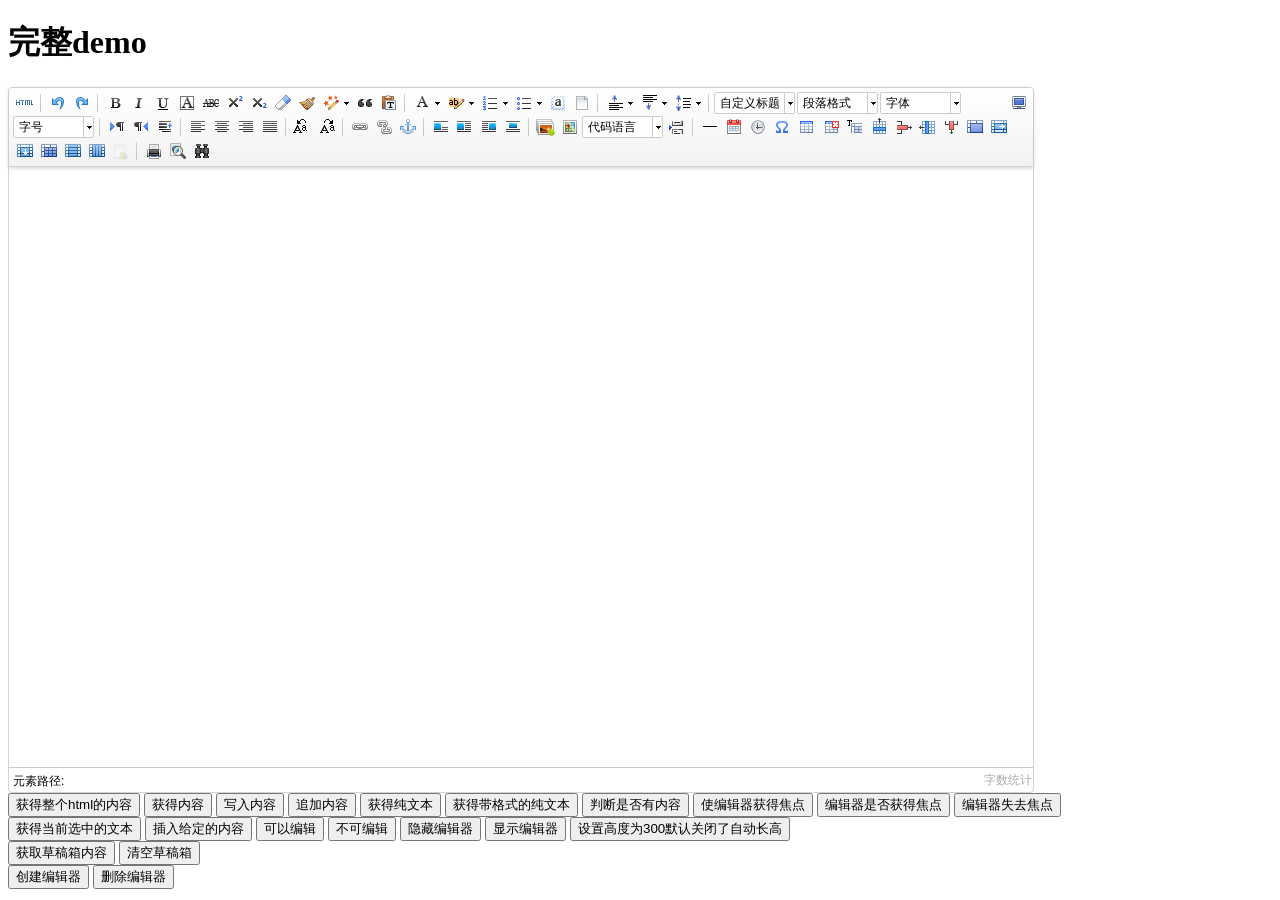
<file: manageui/ueditor/index.html>
<!DOCTYPE HTML PUBLIC "-//W3C//DTD HTML 4.01 Transitional//EN"
        "http://www.w3.org/TR/html4/loose.dtd">
<html>
<head>
    <title>完整demo</title>
    <meta http-equiv="Content-Type" content="text/html;charset=utf-8"/>
    <script type="text/javascript" charset="utf-8" src="ueditor.config.js"></script>
    <script type="text/javascript" charset="utf-8" src="ueditor.all.min.js"> </script>
    <!--建议手动加在语言，避免在ie下有时因为加载语言失败导致编辑器加载失败-->
    <!--这里加载的语言文件会覆盖你在配置项目里添加的语言类型，比如你在配置项目里配置的是英文，这里加载的中文，那最后就是中文-->
    <script type="text/javascript" charset="utf-8" src="lang/zh-cn/zh-cn.js"></script>

    <style type="text/css">
        div{
            width:100%;
        }
    </style>
</head>
<body>
<div>
    <h1>完整demo</h1>
    <script id="editor" type="text/plain" style="width:1024px;height:500px;"></script>
</div>
<div id="btns">
    <div>
        <button onclick="getAllHtml()">获得整个html的内容</button>
        <button onclick="getContent()">获得内容</button>
        <button onclick="setContent()">写入内容</button>
        <button onclick="setContent(true)">追加内容</button>
        <button onclick="getContentTxt()">获得纯文本</button>
        <button onclick="getPlainTxt()">获得带格式的纯文本</button>
        <button onclick="hasContent()">判断是否有内容</button>
        <button onclick="setFocus()">使编辑器获得焦点</button>
        <button onmousedown="isFocus(event)">编辑器是否获得焦点</button>
        <button onmousedown="setblur(event)" >编辑器失去焦点</button>

    </div>
    <div>
        <button onclick="getText()">获得当前选中的文本</button>
        <button onclick="insertHtml()">插入给定的内容</button>
        <button id="enable" onclick="setEnabled()">可以编辑</button>
        <button onclick="setDisabled()">不可编辑</button>
        <button onclick=" UE.getEditor('editor').setHide()">隐藏编辑器</button>
        <button onclick=" UE.getEditor('editor').setShow()">显示编辑器</button>
        <button onclick=" UE.getEditor('editor').setHeight(300)">设置高度为300默认关闭了自动长高</button>
    </div>

    <div>
        <button onclick="getLocalData()" >获取草稿箱内容</button>
        <button onclick="clearLocalData()" >清空草稿箱</button>
    </div>

</div>
<div>
    <button onclick="createEditor()">
    创建编辑器</button>
    <button onclick="deleteEditor()">
    删除编辑器</button>
</div>

<script type="text/javascript">

    //实例化编辑器
    //建议使用工厂方法getEditor创建和引用编辑器实例，如果在某个闭包下引用该编辑器，直接调用UE.getEditor('editor')就能拿到相关的实例
    var ue = UE.getEditor('editor');


    function isFocus(e){
        alert(UE.getEditor('editor').isFocus());
        UE.dom.domUtils.preventDefault(e)
    }
    function setblur(e){
        UE.getEditor('editor').blur();
        UE.dom.domUtils.preventDefault(e)
    }
    function insertHtml() {
        var value = prompt('插入html代码', '');
        UE.getEditor('editor').execCommand('insertHtml', value)
    }
    function createEditor() {
        enableBtn();
        UE.getEditor('editor');
    }
    function getAllHtml() {
        alert(UE.getEditor('editor').getAllHtml())
    }
    function getContent() {
        var arr = [];
        arr.push("使用editor.getContent()方法可以获得编辑器的内容");
        arr.push("内容为：");
        arr.push(UE.getEditor('editor').getContent());
        alert(arr.join("\n"));
    }
    function getPlainTxt() {
        var arr = [];
        arr.push("使用editor.getPlainTxt()方法可以获得编辑器的带格式的纯文本内容");
        arr.push("内容为：");
        arr.push(UE.getEditor('editor').getPlainTxt());
        alert(arr.join('\n'))
    }
    function setContent(isAppendTo) {
        var arr = [];
        arr.push("使用editor.setContent('欢迎使用ueditor')方法可以设置编辑器的内容");
        UE.getEditor('editor').setContent('欢迎使用ueditor', isAppendTo);
        alert(arr.join("\n"));
    }
    function setDisabled() {
        UE.getEditor('editor').setDisabled('fullscreen');
        disableBtn("enable");
    }

    function setEnabled() {
        UE.getEditor('editor').setEnabled();
        enableBtn();
    }

    function getText() {
        //当你点击按钮时编辑区域已经失去了焦点，如果直接用getText将不会得到内容，所以要在选回来，然后取得内容
        var range = UE.getEditor('editor').selection.getRange();
        range.select();
        var txt = UE.getEditor('editor').selection.getText();
        alert(txt)
    }

    function getContentTxt() {
        var arr = [];
        arr.push("使用editor.getContentTxt()方法可以获得编辑器的纯文本内容");
        arr.push("编辑器的纯文本内容为：");
        arr.push(UE.getEditor('editor').getContentTxt());
        alert(arr.join("\n"));
    }
    function hasContent() {
        var arr = [];
        arr.push("使用editor.hasContents()方法判断编辑器里是否有内容");
        arr.push("判断结果为：");
        arr.push(UE.getEditor('editor').hasContents());
        alert(arr.join("\n"));
    }
    function setFocus() {
        UE.getEditor('editor').focus();
    }
    function deleteEditor() {
        disableBtn();
        UE.getEditor('editor').destroy();
    }
    function disableBtn(str) {
        var div = document.getElementById('btns');
        var btns = UE.dom.domUtils.getElementsByTagName(div, "button");
        for (var i = 0, btn; btn = btns[i++];) {
            if (btn.id == str) {
                UE.dom.domUtils.removeAttributes(btn, ["disabled"]);
            } else {
                btn.setAttribute("disabled", "true");
            }
        }
    }
    function enableBtn() {
        var div = document.getElementById('btns');
        var btns = UE.dom.domUtils.getElementsByTagName(div, "button");
        for (var i = 0, btn; btn = btns[i++];) {
            UE.dom.domUtils.removeAttributes(btn, ["disabled"]);
        }
    }

    function getLocalData () {
        alert(UE.getEditor('editor').execCommand( "getlocaldata" ));
    }

    function clearLocalData () {
        UE.getEditor('editor').execCommand( "clearlocaldata" );
        alert("已清空草稿箱")
    }
</script>
</body>
</html>
</file>
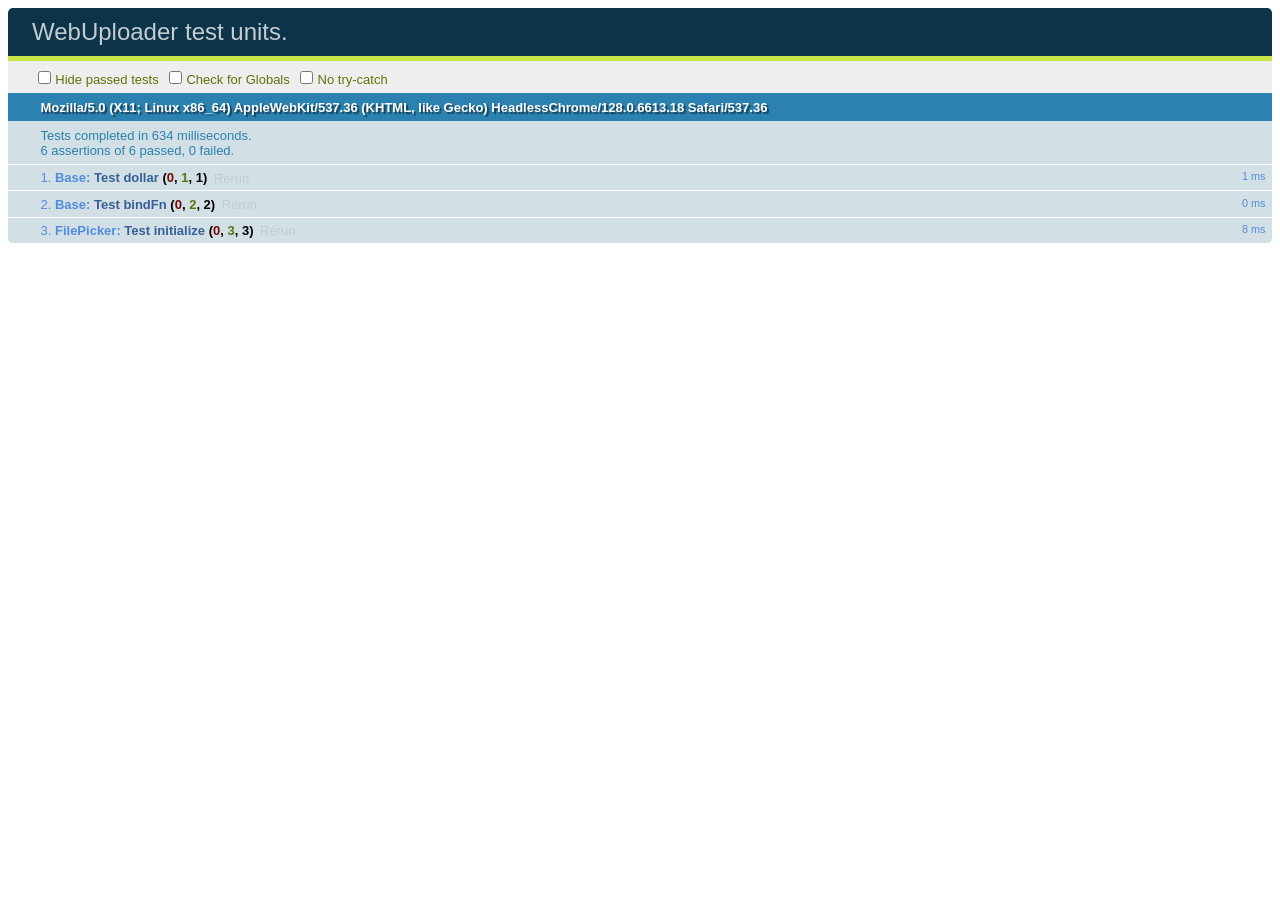
<file: manageui/webuploader-master/test/index.html>
<!DOCTYPE html>
<html>
<head>
  <meta charset="utf-8">
  <title>WebUploader test units.</title>
  <link rel="stylesheet" href="./Qunit/qunit-1.14.0.css">
  <link rel="stylesheet" type="text/css" href="../css/webuploader.css" />
</head>
<body>
  <div id="qunit"></div>
  <div id="qunit-fixture"></div>
  <script src="./jquery-1.10.1.min.js"></script>
  <script src="./Qunit/qunit-1.14.0.js"></script>
  <script src="./Qunit/qunit-1.14.0.js"></script>
  <script src="./require.js"></script>
<script type="text/javascript">
//<![CDATA[
(function($) {
    var units;


    units = [
        'base',
        'filepicker'
    ];


    requirejs.config({
        baseUrl: './units',

        paths: {
            webuploader: '../../src'
        }
    });


    QUnit.config.autostart = false;
    requirejs(units, function() {
        QUnit.start();
    });

})(jQuery);
//]]>
</script>
</body>
</html>
</file>
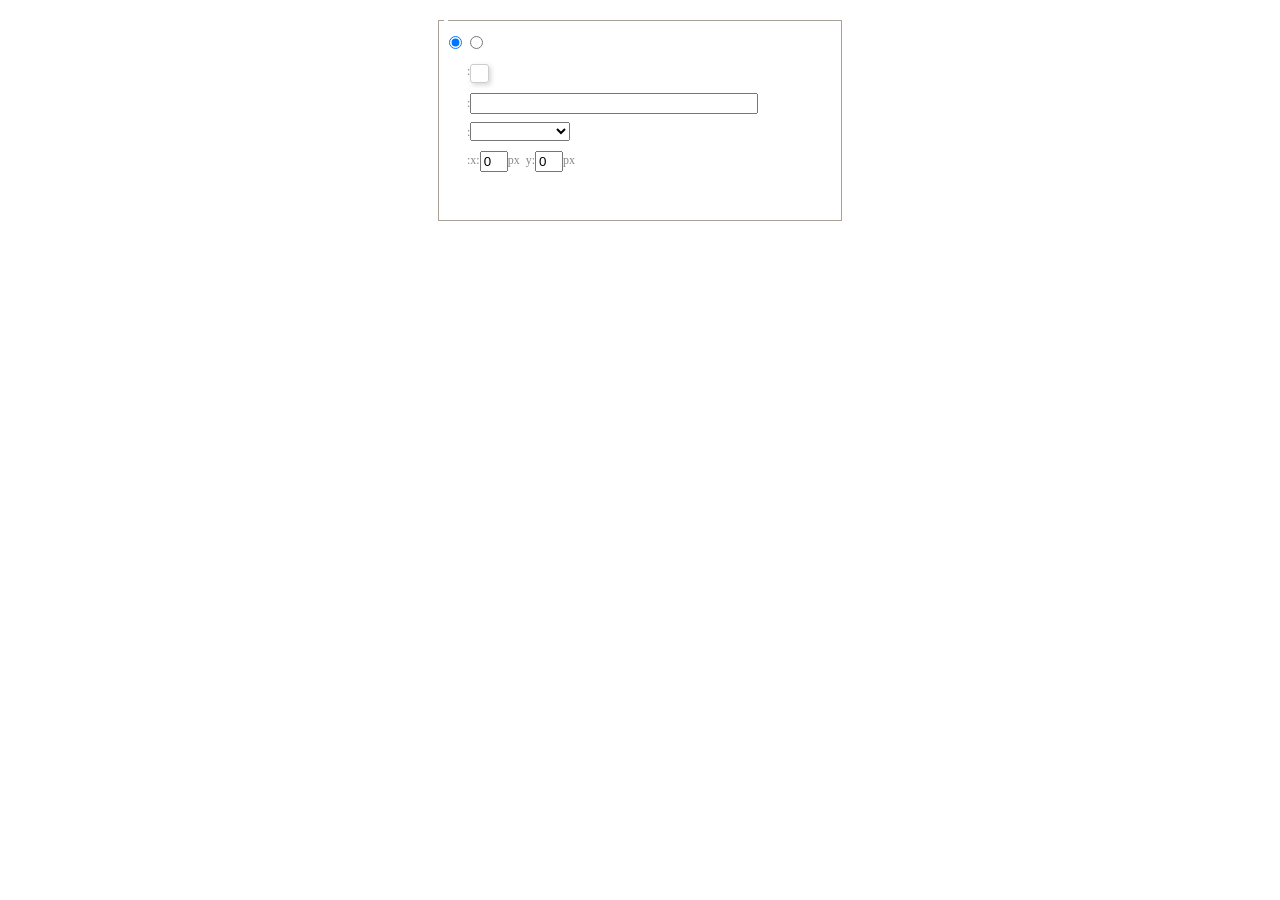
<file: manageui/ueditor/dialogs/background/background.html>
<!DOCTYPE HTML>
<html>
<head>
    <meta http-equiv="Content-Type" content="text/html;charset=utf-8"/>
    <script type="text/javascript" src="../internal.js"></script>
    <link rel="stylesheet" type="text/css" href="background.css">
</head>
<body>
    <div id="bg_container" class="wrapper">
        <div id="tabHeads" class="tabhead">
            <span class="focus" data-content-id="normal"><var id="lang_background_normal"></var></span>
            <span class="" data-content-id="imgManager"><var id="lang_background_local"></var></span>
        </div>
        <div id="tabBodys" class="tabbody">
            <div id="normal" class="panel focus">
                <fieldset class="bgarea">
                    <legend><var id="lang_background_set"></var></legend>
                    <div class="content">
                        <div>
                            <label><input id="nocolorRadio" class="iptradio" type="radio" name="t" value="none" checked="checked"><var id="lang_background_none"></var></label>
                            <label><input id="coloredRadio" class="iptradio" type="radio" name="t" value="color"><var id="lang_background_colored"></var></label>
                        </div>
                        <div class="wrapcolor pl">
                            <div class="color">
                                <var id="lang_background_color"></var>:
                            </div>
                            <div id="colorPicker"></div>
                            <div class="clear"></div>
                        </div>
                        <div class="wrapcolor pl">
                            <label><var id="lang_background_netimg"></var>:</label><input class="txt" type="text" id="url">
                        </div>
                        <div id="alignment" class="alignment">
                            <var id="lang_background_align"></var>:<select id="repeatType">
                                <option value="center"></option>
                                <option value="repeat-x"></option>
                                <option value="repeat-y"></option>
                                <option value="repeat"></option>
                                <option value="self"></option>
                            </select>
                        </div>
                        <div id="custom" >
                            <var id="lang_background_position"></var>:x:<input type="text" size="1" id="x" maxlength="4" value="0">px&nbsp;&nbsp;y:<input type="text" size="1" id="y" maxlength="4" value="0">px
                        </div>
                    </div>
                </fieldset>

            </div>
            <div id="imgManager" class="panel">
                <div id="imageList" style=""></div>
            </div>
        </div>
    </div>
    <script type="text/javascript" src="background.js"></script>
</body>
</html>
</file>
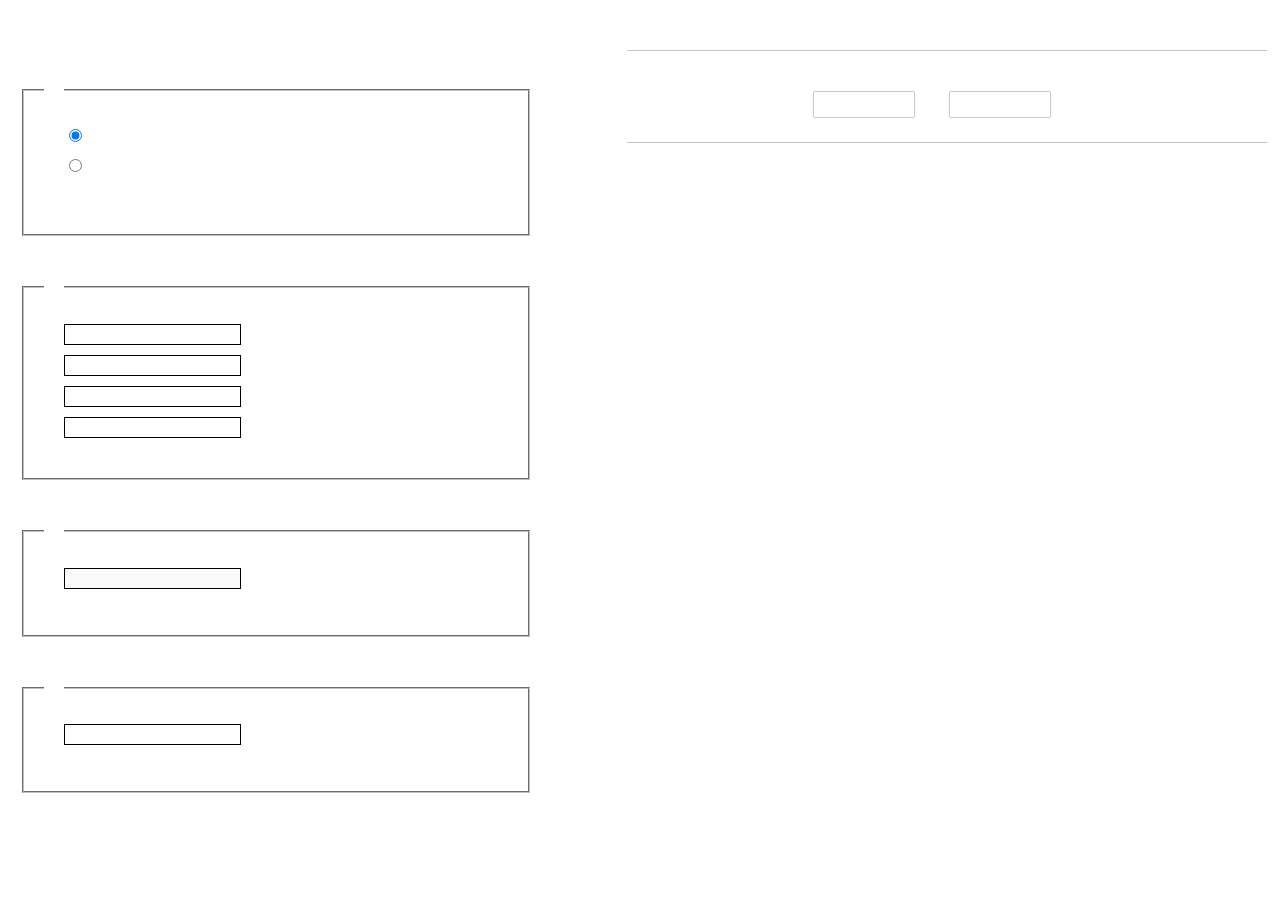
<file: manageui/ueditor/dialogs/charts/charts.html>
<!DOCTYPE html>
<html>
    <head>
        <title>chart</title>
        <meta chartset="utf-8">
        <link rel="stylesheet" type="text/css" href="charts.css">
        <script type="text/javascript" src="../internal.js"></script>
    </head>
    <body>
        <div class="main">
            <div class="table-view">
                <h3><var id="lang_data_source"></var></h3>
                <div id="tableContainer" class="table-container"></div>
                <h3><var id="lang_chart_format"></var></h3>
                <form name="data-form">
                    <div class="charts-format">
                        <fieldset>
                            <legend><var id="lang_data_align"></var></legend>
                            <div class="format-item-container">
                                <label>
                                    <input type="radio" class="format-ctrl not-pie-item" name="charts-format" value="1" checked="checked">
                                    <var id="lang_chart_align_same"></var>
                                </label>
                                <label>
                                    <input type="radio" class="format-ctrl not-pie-item" name="charts-format" value="-1">
                                    <var id="lang_chart_align_reverse"></var>
                                </label>
                                <br>
                            </div>
                        </fieldset>
                        <fieldset>
                            <legend><var id="lang_chart_title"></var></legend>
                            <div class="format-item-container">
                                <label>
                                    <var id="lang_chart_main_title"></var><input type="text" name="title" class="data-item">
                                </label>
                                <label>
                                    <var id="lang_chart_sub_title"></var><input type="text" name="sub-title" class="data-item not-pie-item">
                                </label>
                                <label>
                                    <var id="lang_chart_x_title"></var><input type="text" name="x-title" class="data-item not-pie-item">
                                </label>
                                <label>
                                    <var id="lang_chart_y_title"></var><input type="text" name="y-title" class="data-item not-pie-item">
                                </label>
                            </div>
                        </fieldset>
                        <fieldset>
                            <legend><var id="lang_chart_tip"></var></legend>
                            <div class="format-item-container">
                                <label>
                                    <var id="lang_cahrt_tip_prefix"></var>
                                    <input type="text" id="tipInput" name="tip" class="data-item" disabled="disabled">
                                </label>
                                <p><var id="lang_cahrt_tip_description"></var></p>
                            </div>
                        </fieldset>
                        <fieldset>
                            <legend><var id="lang_chart_data_unit"></var></legend>
                            <div class="format-item-container">
                                <label><var id="lang_chart_data_unit_title"></var><input type="text" name="unit" class="data-item"></label>
                                <p><var id="lang_chart_data_unit_description"></var></p>
                            </div>
                        </fieldset>
                    </div>
                </form>
            </div>
            <div class="charts-view">
                <div id="chartsContainer" class="charts-container"></div>
                <div id="chartsType" class="charts-type">
                    <h3><var id="lang_chart_type"></var></h3>
                    <div class="scroll-view">
                        <div class="scroll-container">
                            <div id="scrollBed" class="scroll-bed"></div>
                        </div>
                        <div id="buttonContainer" class="button-container">
                            <a href="#" data-title="prev"><var id="lang_prev_btn"></var></a>
                            <a href="#" data-title="next"><var id="lang_next_btn"></var></a>
                        </div>
                    </div>
                </div>
            </div>
        </div>
        <script src="../../third-party/jquery-1.10.2.min.js"></script>
        <script src="../../third-party/highcharts/highcharts.js"></script>
        <script src="chart.config.js"></script>
        <script src="charts.js"></script>
    </body>
</html>
</file>
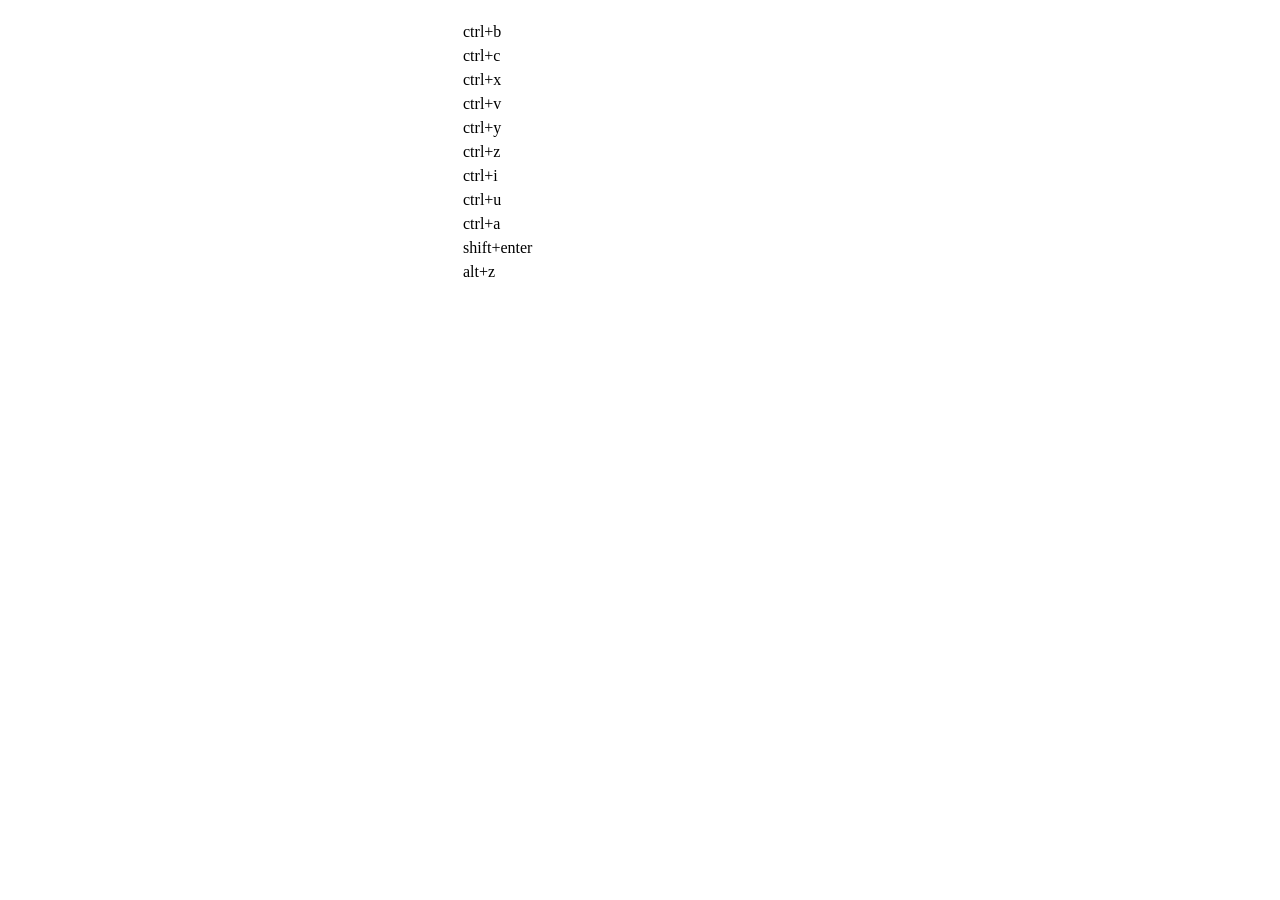
<file: manageui/ueditor/dialogs/help/help.html>
<!DOCTYPE HTML PUBLIC "-//W3C//DTD HTML 4.01 Transitional//EN"
        "http://www.w3.org/TR/html4/loose.dtd">
<html>
<head>
    <title>帮助</title>
    <meta content="text/html; charset=utf-8" http-equiv="Content-Type"/>
    <script type="text/javascript" src="../internal.js"></script>
    <link rel="stylesheet" type="text/css" href="help.css">
</head>
<body>
<div class="wrapper" id="helptab">
    <div id="tabHeads" class="tabhead">
        <span class="focus" tabsrc="about"><var id="lang_input_about"></var></span>
        <span tabsrc="shortcuts"><var id="lang_input_shortcuts"></var></span>
    </div>
    <div id="tabBodys" class="tabbody">
        <div id="about" class="panel">
            <h1>UEditor</h1>
            <p id="version"></p>
            <p><var id="lang_input_introduction"></var></p>
        </div>
        <div id="shortcuts" class="panel">
            <table>
                <thead>
                <tr>
                    <td><var id="lang_Txt_shortcuts"></var></td>
                    <td><var id="lang_Txt_func"></var></td>
                </tr>
                </thead>
                <tbody>
                <tr>
                    <td>ctrl+b</td>
                    <td><var id="lang_Txt_bold"></var></td>
                </tr>
                <tr>
                    <td>ctrl+c</td>
                    <td><var id="lang_Txt_copy"></var></td>
                </tr>
                <tr>
                    <td>ctrl+x</td>
                    <td><var id="lang_Txt_cut"></var></td>
                </tr>
                <tr>
                    <td>ctrl+v</td>
                    <td><var id="lang_Txt_Paste"></var></td>
                </tr>
                <tr>
                    <td>ctrl+y</td>
                    <td><var id="lang_Txt_undo"></var></td>
                </tr>
                <tr>
                    <td>ctrl+z</td>
                    <td><var id="lang_Txt_redo"></var></td>
                </tr>
                <tr>
                    <td>ctrl+i</td>
                    <td><var id="lang_Txt_italic"></var></td>
                </tr>
                <tr>
                    <td>ctrl+u</td>
                    <td><var id="lang_Txt_underline"></var></td>
                </tr>
                <tr>
                    <td>ctrl+a</td>
                    <td><var id="lang_Txt_selectAll"></var></td>
                </tr>
                <tr>
                    <td>shift+enter</td>
                    <td><var id="lang_Txt_visualEnter"></var></td>
                </tr>
                <tr>
                    <td>alt+z</td>
                    <td><var id="lang_Txt_fullscreen"></var></td>
                </tr>
                </tbody>
            </table>
        </div>
    </div>
</div>
<script type="text/javascript" src="help.js"></script>
</body>
</html>
</file>
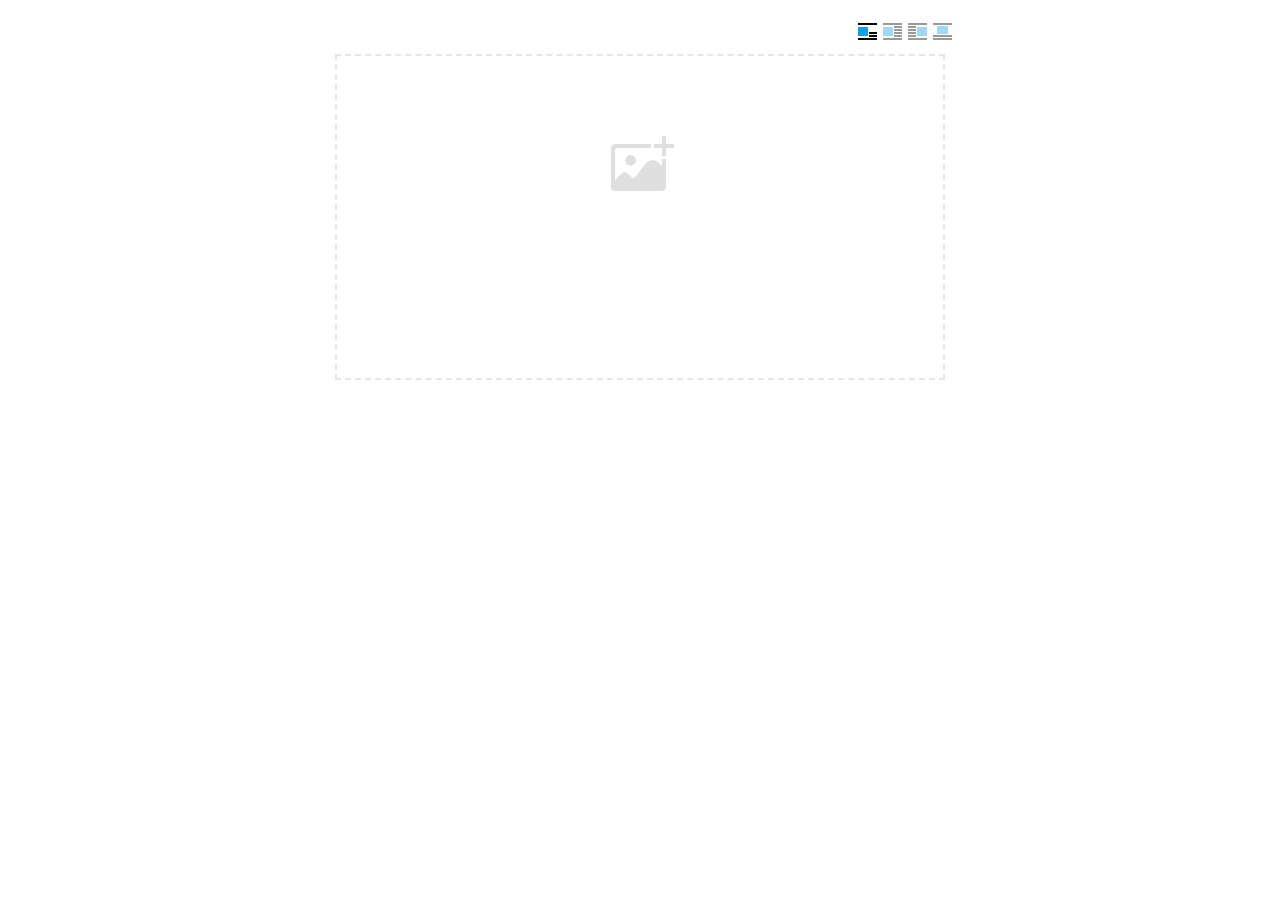
<file: manageui/ueditor/dialogs/image/image.html>
<!doctype html>
<html>
<head>
    <meta charset="UTF-8">
    <title>ueditor图片对话框</title>
    <script type="text/javascript" src="../internal.js"></script>

    <!-- jquery -->
    <script type="text/javascript" src="../../third-party/jquery-1.10.2.min.js"></script>

    <!-- webuploader -->
    <script src="../../third-party/webuploader/webuploader.min.js"></script>
    <link rel="stylesheet" type="text/css" href="../../third-party/webuploader/webuploader.css">

    <!-- image dialog -->
    <link rel="stylesheet" href="image.css" type="text/css" />
</head>
<body>

    <div class="wrapper">
        <div id="tabhead" class="tabhead">
            <span class="tab focus" data-content-id="upload"><var id="lang_tab_upload"></var></span>
            <span class="tab" data-content-id="remote"><var id="lang_tab_remote"></var></span>
            <!--<span class="tab" data-content-id="online"><var id="lang_tab_online"></var></span>-->
            <!--<span class="tab" data-content-id="search"><var id="lang_tab_search"></var></span>-->
        </div>
        <div class="alignBar">
            <label class="algnLabel"><var id="lang_input_align"></var></label>
                    <span id="alignIcon">
                        <span id="noneAlign" class="none-align focus" data-align="none"></span>
                        <span id="leftAlign" class="left-align" data-align="left"></span>
                        <span id="rightAlign" class="right-align" data-align="right"></span>
                        <span id="centerAlign" class="center-align" data-align="center"></span>
                    </span>
            <input id="align" name="align" type="hidden" value="none"/>
        </div>
        <div id="tabbody" class="tabbody">

            <!-- 远程图片 -->
            <div id="remote" class="panel">
                <div class="top">
                    <div class="row">
                        <label for="url"><var id="lang_input_url"></var></label>
                        <span><input class="text" id="url" type="text"/></span>
                    </div>
                </div>
                <div class="left">
                    <div class="row">
                        <label><var id="lang_input_size"></var></label>
                        <span><var id="lang_input_width">&nbsp;&nbsp;</var><input class="text" type="text" id="width"/>px </span>
                        <span><var id="lang_input_height">&nbsp;&nbsp;</var><input class="text" type="text" id="height"/>px </span>
                        <span><input id="lock" type="checkbox" disabled="disabled"><span id="lockicon"></span></span>
                    </div>
                    <div class="row">
                        <label><var id="lang_input_border"></var></label>
                        <span><input class="text" type="text" id="border"/>px </span>
                    </div>
                    <div class="row">
                        <label><var id="lang_input_vhspace"></var></label>
                        <span><input class="text" type="text" id="vhSpace"/>px </span>
                    </div>
                    <div class="row">
                        <label><var id="lang_input_title"></var></label>
                        <span><input class="text" type="text" id="title"/></span>
                    </div>
                </div>
                <div class="right"><div id="preview"></div></div>
            </div>

            <!-- 上传图片 -->
            <div id="upload" class="panel focus">
                <div id="queueList" class="queueList">
                    <div class="statusBar element-invisible">
                        <div class="progress">
                            <span class="text">0%</span>
                            <span class="percentage"></span>
                        </div><div class="info"></div>
                        <div class="btns">
                            <div id="filePickerBtn"></div>
                            <div class="uploadBtn"><var id="lang_start_upload"></var></div>
                        </div>
                    </div>
                    <div id="dndArea" class="placeholder">
                        <div class="filePickerContainer">
                            <div id="filePickerReady"></div>
                        </div>
                    </div>
                    <ul class="filelist element-invisible">
                        <li id="filePickerBlock" class="filePickerBlock"></li>
                    </ul>
                </div>
            </div>

            <!-- 在线图片 -->
            <div id="online" class="panel">
                <div id="imageList"><var id="lang_imgLoading"></var></div>
            </div>

            <!-- 搜索图片 -->
            <div id="search" class="panel">
                <div class="searchBar">
                    <input id="searchTxt" class="searchTxt text" type="text" />
                    <select id="searchType" class="searchType">
                        <option value="&s=4&z=0"></option>
                        <option value="&s=1&z=19"></option>
                        <option value="&s=2&z=0"></option>
                        <option value="&s=3&z=0"></option>
                    </select>
                    <input id="searchReset" type="button"  />
                    <input id="searchBtn" type="button"  />
                </div>
                <div id="searchList" class="searchList"><ul id="searchListUl"></ul></div>
            </div>

        </div>
    </div>
    <script type="text/javascript" src="image.js"></script>

</body>
</html>
</file>
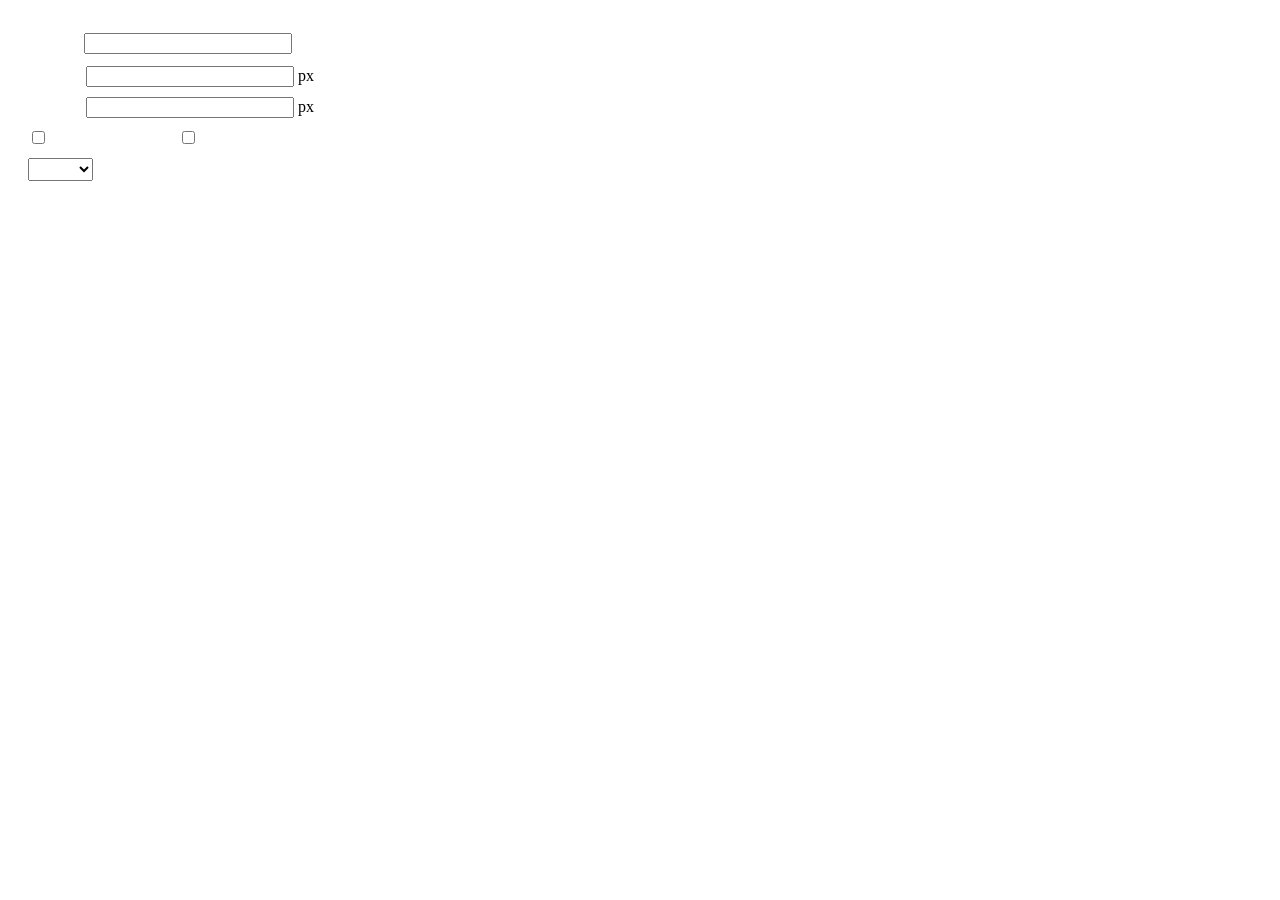
<file: manageui/ueditor/dialogs/insertframe/insertframe.html>
<!DOCTYPE html>
<html>
<head>
    <meta http-equiv="Content-Type" content="text/html; charset=utf-8"/>
    <title></title>
    <script type="text/javascript" src="../internal.js"></script>
    <style type="text/css">
        .warp {width: 320px;height: 153px;margin-left:5px;padding: 20px 0 0 15px;position: relative;}
        #url {width: 290px; margin-bottom: 2px; margin-left: -6px; margin-left: -2px\9;*margin-left:0;_margin-left:0; }
        .format span{display: inline-block; width: 58px;text-align: center; zoom:1;}
        table td{padding:5px 0;}
        #align{width: 65px;height: 23px;line-height: 22px;}
    </style>
</head>
<body>
<div class="warp">
        <table width="300" cellpadding="0" cellspacing="0">
            <tr>
                <td colspan="2" class="format">
                    <span><var id="lang_input_address"></var></span>
                    <input style="width:200px" id="url" type="text" value=""/>
                </td>
            </tr>
            <tr>
                <td colspan="2" class="format"><span><var id="lang_input_width"></var></span><input style="width:200px" type="text" id="width"/> px</td>

            </tr>
            <tr>
                <td colspan="2" class="format"><span><var id="lang_input_height"></var></span><input style="width:200px" type="text" id="height"/> px</td>
            </tr>
            <tr>
                <td><span><var id="lang_input_isScroll"></var></span><input type="checkbox" id="scroll"/> </td>
                <td><span><var id="lang_input_frameborder"></var></span><input type="checkbox" id="frameborder"/> </td>
            </tr>

            <tr>
                <td colspan="2"><span><var id="lang_input_alignMode"></var></span>
                    <select id="align">
                        <option value=""></option>
                        <option value="left"></option>
                        <option value="right"></option>
                    </select>
                </td>
            </tr>
        </table>
</div>
<script type="text/javascript">
    var iframe = editor._iframe;
    if(iframe){
        $G("url").value = iframe.getAttribute("src")||"";
        $G("width").value = iframe.getAttribute("width")||iframe.style.width.replace("px","")||"";
        $G("height").value = iframe.getAttribute("height") || iframe.style.height.replace("px","") ||"";
        $G("scroll").checked = (iframe.getAttribute("scrolling") == "yes") ? true : false;
        $G("frameborder").checked = (iframe.getAttribute("frameborder") == "1") ? true : false;
        $G("align").value = iframe.align ? iframe.align : "";
    }
    function queding(){
        var  url = $G("url").value.replace(/^\s*|\s*$/ig,""),
                width = $G("width").value,
                height = $G("height").value,
                scroll = $G("scroll"),
                frameborder = $G("frameborder"),
                float = $G("align").value,
                newIframe = editor.document.createElement("iframe"),
                div;
        if(!url){
            alert(lang.enterAddress);
            return false;
        }
        newIframe.setAttribute("src",/http:\/\/|https:\/\//ig.test(url) ? url : "http://"+url);
        /^[1-9]+[.]?\d*$/g.test( width ) ? newIframe.setAttribute("width",width) : "";
        /^[1-9]+[.]?\d*$/g.test( height ) ? newIframe.setAttribute("height",height) : "";
        scroll.checked ?  newIframe.setAttribute("scrolling","yes") : newIframe.setAttribute("scrolling","no");
        frameborder.checked ?  newIframe.setAttribute("frameborder","1",0) : newIframe.setAttribute("frameborder","0",0);
        float ? newIframe.setAttribute("align",float) :  newIframe.setAttribute("align","");
        if(iframe){
            iframe.parentNode.insertBefore(newIframe,iframe);
            domUtils.remove(iframe);
        }else{
            div = editor.document.createElement("div");
            div.appendChild(newIframe);
            editor.execCommand("inserthtml",div.innerHTML);
        }
        editor._iframe = null;
        dialog.close();
    }
    dialog.onok = queding;
    $G("url").onkeydown = function(evt){
        evt = evt || event;
        if(evt.keyCode == 13){
            queding();
        }
    };
    $focus($G( "url" ));

</script>
</body>
</html>
</file>
<file: manageui/webuploader-master/css/webuploader.css>
.webuploader-container {
	position: relative;
	outline: none;
	font-weight: normal;
	background: none;
	border: none;
}
.webuploader-element-invisible {
	position: absolute !important;
	clip: rect(1px 1px 1px 1px); /* IE6, IE7 */
    clip: rect(1px,1px,1px,1px);
}
.webuploader-pick {
	position: relative;
	display: inline-block;
	cursor: pointer;
	background: #00b7ee;
	padding: 10px 15px;
	color: #fff;
	text-align: center;
	border-radius: 3px;
	overflow: hidden;
}
.webuploader-pick-hover {
	background: #00a2d4;
}

.webuploader-pick-disable {
	opacity: 0.6;
	pointer-events:none;
}
</file>
<file: manageui/ueditor/dialogs/background/background.css>
.wrapper{ width: 424px;margin: 10px auto; zoom:1;position: relative}
.tabbody{height:225px;}
.tabbody .panel { position: absolute;width:100%; height:100%;background: #fff; display: none;}
.tabbody .focus { display: block;}

body{font-size: 12px;color: #888;overflow: hidden;}
input,label{vertical-align:middle}
.clear{clear: both;}
.pl{padding-left: 18px;padding-left: 23px\9;}

#imageList {width: 420px;height: 215px;margin-top: 10px;overflow: hidden;overflow-y: auto;}
#imageList div {float: left;width: 100px;height: 95px;margin: 5px 10px;}
#imageList img {cursor: pointer;border: 2px solid white;}

.bgarea{margin: 10px;padding: 5px;height: 84%;border: 1px solid #A8A297;}
.content div{margin: 10px 0 10px 5px;}
.content .iptradio{margin: 0px 5px 5px 0px;}
.txt{width:280px;}

.wrapcolor{height: 19px;}
div.color{float: left;margin: 0;}
#colorPicker{width: 17px;height: 17px;border: 1px solid #CCC;display: inline-block;border-radius: 3px;box-shadow: 2px 2px 5px #D3D6DA;margin: 0;float: left;}
div.alignment,#custom{margin-left: 23px;margin-left: 28px\9;}
#custom input{height: 15px;min-height: 15px;width:20px;}
#repeatType{width:100px;}


/* 图片管理样式 */
#imgManager {
    width: 100%;
    height: 225px;
}
#imgManager #imageList{
    width: 100%;
    overflow-x: hidden;
    overflow-y: auto;
}
#imgManager ul {
    display: block;
    list-style: none;
    margin: 0;
    padding: 0;
}
#imgManager li {
    float: left;
    display: block;
    list-style: none;
    padding: 0;
    width: 113px;
    height: 113px;
    margin: 9px 0 0 19px;
    background-color: #eee;
    overflow: hidden;
    cursor: pointer;
    position: relative;
}
#imgManager li.clearFloat {
    float: none;
    clear: both;
    display: block;
    width:0;
    height:0;
    margin: 0;
    padding: 0;
}
#imgManager li img {
    cursor: pointer;
}
#imgManager li .icon {
    cursor: pointer;
    width: 113px;
    height: 113px;
    position: absolute;
    top: 0;
    left: 0;
    z-index: 2;
    border: 0;
    background-repeat: no-repeat;
}
#imgManager li .icon:hover {
    width: 107px;
    height: 107px;
    border: 3px solid #1094fa;
}
#imgManager li.selected .icon {
    background-image: url(images/success.png);
    background-position: 75px 75px;
}
#imgManager li.selected .icon:hover {
    width: 107px;
    height: 107px;
    border: 3px solid #1094fa;
    background-position: 72px 72px;
}
</file>
<file: manageui/ueditor/dialogs/charts/charts.css>
html, body {
    width: 100%;
    height: 100%;
    margin: 0;
    padding: 0;
    overflow-x: hidden;
}

.main {
    width: 100%;
    overflow: hidden;
}

.table-view {
    height: 100%;
    float: left;
    margin: 20px;
    width: 40%;
}

.table-view .table-container {
    width: 100%;
    margin-bottom: 50px;
    overflow: scroll;
}

.table-view th {
    padding: 5px 10px;
    background-color: #F7F7F7;
}

.table-view td {
    width: 50px;
    text-align: center;
    padding:0;
}

.table-container input {
    width: 40px;
    padding: 5px;
    border: none;
    outline: none;
}

.table-view caption {
    font-size: 18px;
    text-align: left;
}

.charts-view {
    /*margin-left: 49%!important;*/
    width: 50%;
    margin-left: 49%;
    height: 400px;
}

.charts-container {
    border-left: 1px solid #c3c3c3;
}

.charts-format fieldset {
    padding-left: 20px;
    margin-bottom: 50px;
}

.charts-format legend {
    padding-left: 10px;
    padding-right: 10px;
}

.format-item-container {
    padding: 20px;
}

.format-item-container label {
    display: block;
    margin: 10px 0;
}

.charts-format .data-item {
    border: 1px solid black;
    outline: none;
    padding: 2px 3px;
}

/* 图表类型 */

.charts-type {
    margin-top: 50px;
    height: 300px;
}

.scroll-view {
    border: 1px solid #c3c3c3;
    border-left: none;
    border-right: none;
    overflow: hidden;
}

.scroll-container {
    margin: 20px;
    width: 100%;
    overflow: hidden;
}

.scroll-bed {
    width: 10000px;
    _margin-top: 20px;
    -webkit-transition: margin-left .5s ease;
    -moz-transition: margin-left .5s ease;
    transition: margin-left .5s ease;
}

.view-box {
    display: inline-block;
    *display: inline;
    *zoom: 1;
    margin-right: 20px;
    border: 2px solid white;
    line-height: 0;
    overflow: hidden;
    cursor: pointer;
}

.view-box img {
    border: 1px solid #cecece;
}

.view-box.selected {
    border-color: #7274A7;
}

.button-container {
    margin-bottom: 20px;
    text-align: center;
}

.button-container a {
    display: inline-block;
    width: 100px;
    height: 25px;
    line-height: 25px;
    border: 1px solid #c2ccd1;
    margin-right: 30px;
    text-decoration: none;
    color: black;
    -webkit-border-radius: 2px;
    -moz-border-radius: 2px;
    border-radius: 2px;
}

.button-container a:HOVER {
    background: #fcfcfc;
}

.button-container a:ACTIVE {
    border-top-color: #c2ccd1;
    box-shadow:inset 0 5px 4px -4px rgba(49, 49, 64, 0.1);
}

.edui-charts-not-data {
    height: 100px;
    line-height: 100px;
    text-align: center;
}
</file>
<file: manageui/ueditor/dialogs/help/help.css>
.wrapper{width: 370px;margin: 10px auto;zoom: 1;}
.tabbody{height: 360px;}
.tabbody .panel{width:100%;height: 360px;position: absolute;background: #fff;}
.tabbody .panel h1{font-size:26px;margin: 5px 0 0 5px;}
.tabbody .panel p{font-size:12px;margin: 5px 0 0 5px;}
.tabbody table{width:90%;line-height: 20px;margin: 5px 0 0 5px;;}
.tabbody table thead{font-weight: bold;line-height: 25px;}
</file>
<file: manageui/ueditor/third-party/webuploader/webuploader.css>
.webuploader-container {
	position: relative;
}
.webuploader-element-invisible {
	position: absolute !important;
	clip: rect(1px 1px 1px 1px); /* IE6, IE7 */
    clip: rect(1px,1px,1px,1px);
}
.webuploader-pick {
	position: relative;
	display: inline-block;
	cursor: pointer;
	background: #00b7ee;
	padding: 10px 15px;
	color: #fff;
	text-align: center;
	border-radius: 3px;
	overflow: hidden;
}
.webuploader-pick-hover {
	background: #00a2d4;
}

.webuploader-pick-disable {
	opacity: 0.6;
	pointer-events:none;
}
</file>
<file: manageui/ueditor/dialogs/image/image.css>
@charset "utf-8";
/* dialog样式 */
.wrapper {
    zoom: 1;
    width: 630px;
    *width: 626px;
    height: 380px;
    margin: 0 auto;
    padding: 10px;
    position: relative;
    font-family: sans-serif;
}

/*tab样式框大小*/
.tabhead {
    float:left;
}
.tabbody {
    width: 100%;
    height: 346px;
    position: relative;
    clear: both;
}

.tabbody .panel {
    position: absolute;
    width: 0;
    height: 0;
    background: #fff;
    overflow: hidden;
    display: none;
}

.tabbody .panel.focus {
    width: 100%;
    height: 346px;
    display: block;
}

/* 图片对齐方式 */
.alignBar{
    float:right;
    margin-top: 5px;
    position: relative;
}

.alignBar .algnLabel{
    float:left;
    height: 20px;
    line-height: 20px;
}

.alignBar #alignIcon{
    zoom:1;
    _display: inline;
    display: inline-block;
    position: relative;
}
.alignBar #alignIcon span{
    float: left;
    cursor: pointer;
    display: block;
    width: 19px;
    height: 17px;
    margin-right: 3px;
    margin-left: 3px;
    background-image: url(./images/alignicon.jpg);
}
.alignBar #alignIcon .none-align{
    background-position: 0 -18px;
}
.alignBar #alignIcon .left-align{
    background-position: -20px -18px;
}
.alignBar #alignIcon .right-align{
    background-position: -40px -18px;
}
.alignBar #alignIcon .center-align{
    background-position: -60px -18px;
}
.alignBar #alignIcon .none-align.focus{
    background-position: 0 0;
}
.alignBar #alignIcon .left-align.focus{
    background-position: -20px 0;
}
.alignBar #alignIcon .right-align.focus{
    background-position: -40px 0;
}
.alignBar #alignIcon .center-align.focus{
    background-position: -60px 0;
}




/* 远程图片样式 */
#remote {
    z-index: 200;
}

#remote .top{
    width: 100%;
    margin-top: 25px;
}
#remote .left{
    display: block;
    float: left;
    width: 300px;
    height:10px;
}
#remote .right{
    display: block;
    float: right;
    width: 300px;
    height:10px;
}
#remote .row{
    margin-left: 20px;
    clear: both;
    height: 40px;
}

#remote .row label{
    text-align: center;
    width: 50px;
    zoom:1;
    _display: inline;
    display:inline-block;
    vertical-align: middle;
}
#remote .row label.algnLabel{
    float: left;

}

#remote input.text{
    width: 150px;
    padding: 3px 6px;
    font-size: 14px;
    line-height: 1.42857143;
    color: #555;
    background-color: #fff;
    background-image: none;
    border: 1px solid #ccc;
    border-radius: 4px;
    -webkit-box-shadow: inset 0 1px 1px rgba(0, 0, 0, .075);
    box-shadow: inset 0 1px 1px rgba(0, 0, 0, .075);
    -webkit-transition: border-color ease-in-out .15s, box-shadow ease-in-out .15s;
    transition: border-color ease-in-out .15s, box-shadow ease-in-out .15s;
}
#remote input.text:focus {
    border-color: #66afe9;
    outline: 0;
    -webkit-box-shadow: inset 0 1px 1px rgba(0, 0, 0, .075), 0 0 8px rgba(102, 175, 233, .6);
    box-shadow: inset 0 1px 1px rgba(0, 0, 0, .075), 0 0 8px rgba(102, 175, 233, .6);
}
#remote #url{
    width: 500px;
    margin-bottom: 2px;
}
#remote #width,
#remote #height{
    width: 20px;
    margin-left: 2px;
    margin-right: 2px;
}
#remote #border,
#remote #vhSpace,
#remote #title{
    width: 180px;
    margin-right: 5px;
}
#remote #lock{
}
#remote #lockicon{
    zoom: 1;
    _display:inline;
    display: inline-block;
    width: 20px;
    height: 20px;
    background: url("../../themes/default/images/lock.gif") -13px -13px no-repeat;
    vertical-align: middle;
}
#remote #preview{
    clear: both;
    width: 260px;
    height: 240px;
    z-index: 9999;
    margin-top: 10px;
    background-color: #eee;
    overflow: hidden;
}

/* 上传图片 */
.tabbody #upload.panel {
    width: 0;
    height: 0;
    overflow: hidden;
    position: absolute !important;
    clip: rect(1px, 1px, 1px, 1px);
    background: #fff;
    display: block;
}

.tabbody #upload.panel.focus {
    width: 100%;
    height: 346px;
    display: block;
    clip: auto;
}

#upload .queueList {
    margin: 0;
    width: 100%;
    height: 100%;
    position: absolute;
    overflow: hidden;
}

#upload p {
    margin: 0;
}

.element-invisible {
    width: 0 !important;
    height: 0 !important;
    border: 0;
    padding: 0;
    margin: 0;
    overflow: hidden;
    position: absolute !important;
    clip: rect(1px, 1px, 1px, 1px);
}

#upload .placeholder {
    margin: 10px;
    border: 2px dashed #e6e6e6;
    *border: 0px dashed #e6e6e6;
    height: 172px;
    padding-top: 150px;
    text-align: center;
    background: url(./images/image.png) center 70px no-repeat;
    color: #cccccc;
    font-size: 18px;
    position: relative;
    top:0;
    *top: 10px;
}

#upload .placeholder .webuploader-pick {
    font-size: 18px;
    background: #00b7ee;
    border-radius: 3px;
    line-height: 44px;
    padding: 0 30px;
    *width: 120px;
    color: #fff;
    display: inline-block;
    margin: 0 auto 20px auto;
    cursor: pointer;
    box-shadow: 0 1px 1px rgba(0, 0, 0, 0.1);
}

#upload .placeholder .webuploader-pick-hover {
    background: #00a2d4;
}


#filePickerContainer {
    text-align: center;
}

#upload .placeholder .flashTip {
    color: #666666;
    font-size: 12px;
    position: absolute;
    width: 100%;
    text-align: center;
    bottom: 20px;
}

#upload .placeholder .flashTip a {
    color: #0785d1;
    text-decoration: none;
}

#upload .placeholder .flashTip a:hover {
    text-decoration: underline;
}

#upload .placeholder.webuploader-dnd-over {
    border-color: #999999;
}

#upload .filelist {
    list-style: none;
    margin: 0;
    padding: 0;
    overflow-x: hidden;
    overflow-y: auto;
    position: relative;
    height: 300px;
}

#upload .filelist:after {
    content: '';
    display: block;
    width: 0;
    height: 0;
    overflow: hidden;
    clear: both;
    position: relative;
}

#upload .filelist li {
    width: 113px;
    height: 113px;
    background: url(./images/bg.png);
    text-align: center;
    margin: 9px 0 0 9px;
    *margin: 6px 0 0 6px;
    position: relative;
    display: block;
    float: left;
    overflow: hidden;
    font-size: 12px;
}

#upload .filelist li p.log {
    position: relative;
    top: -45px;
}

#upload .filelist li p.title {
    position: absolute;
    top: 0;
    left: 0;
    width: 100%;
    overflow: hidden;
    white-space: nowrap;
    text-overflow: ellipsis;
    top: 5px;
    text-indent: 5px;
    text-align: left;
}

#upload .filelist li p.progress {
    position: absolute;
    width: 100%;
    bottom: 0;
    left: 0;
    height: 8px;
    overflow: hidden;
    z-index: 50;
    margin: 0;
    border-radius: 0;
    background: none;
    -webkit-box-shadow: 0 0 0;
}

#upload .filelist li p.progress span {
    display: none;
    overflow: hidden;
    width: 0;
    height: 100%;
    background: #1483d8 url(./images/progress.png) repeat-x;

    -webit-transition: width 200ms linear;
    -moz-transition: width 200ms linear;
    -o-transition: width 200ms linear;
    -ms-transition: width 200ms linear;
    transition: width 200ms linear;

    -webkit-animation: progressmove 2s linear infinite;
    -moz-animation: progressmove 2s linear infinite;
    -o-animation: progressmove 2s linear infinite;
    -ms-animation: progressmove 2s linear infinite;
    animation: progressmove 2s linear infinite;

    -webkit-transform: translateZ(0);
}

@-webkit-keyframes progressmove {
    0% {
        background-position: 0 0;
    }
    100% {
        background-position: 17px 0;
    }
}

@-moz-keyframes progressmove {
    0% {
        background-position: 0 0;
    }
    100% {
        background-position: 17px 0;
    }
}

@keyframes progressmove {
    0% {
        background-position: 0 0;
    }
    100% {
        background-position: 17px 0;
    }
}

#upload .filelist li p.imgWrap {
    position: relative;
    z-index: 2;
    line-height: 113px;
    vertical-align: middle;
    overflow: hidden;
    width: 113px;
    height: 113px;

    -webkit-transform-origin: 50% 50%;
    -moz-transform-origin: 50% 50%;
    -o-transform-origin: 50% 50%;
    -ms-transform-origin: 50% 50%;
    transform-origin: 50% 50%;

    -webit-transition: 200ms ease-out;
    -moz-transition: 200ms ease-out;
    -o-transition: 200ms ease-out;
    -ms-transition: 200ms ease-out;
    transition: 200ms ease-out;
}

#upload .filelist li img {
    width: 100%;
}

#upload .filelist li p.error {
    background: #f43838;
    color: #fff;
    position: absolute;
    bottom: 0;
    left: 0;
    height: 28px;
    line-height: 28px;
    width: 100%;
    z-index: 100;
    display:none;
}

#upload .filelist li .success {
    display: block;
    position: absolute;
    left: 0;
    bottom: 0;
    height: 40px;
    width: 100%;
    z-index: 200;
    background: url(./images/success.png) no-repeat right bottom;
    background: url(./images/success.gif) no-repeat right bottom \9;
}

#upload .filelist li.filePickerBlock {
    width: 113px;
    height: 113px;
    background: url(./images/image.png) no-repeat center 12px;
    border: 1px solid #eeeeee;
    border-radius: 0;
}
#upload .filelist li.filePickerBlock div.webuploader-pick  {
    width: 100%;
    height: 100%;
    margin: 0;
    padding: 0;
    opacity: 0;
    background: none;
    font-size: 0;
}

#upload .filelist div.file-panel {
    position: absolute;
    height: 0;
    filter: progid:DXImageTransform.Microsoft.gradient(GradientType=0, startColorstr='#80000000', endColorstr='#80000000') \0;
    background: rgba(0, 0, 0, 0.5);
    width: 100%;
    top: 0;
    left: 0;
    overflow: hidden;
    z-index: 300;
}

#upload .filelist div.file-panel span {
    width: 24px;
    height: 24px;
    display: inline;
    float: right;
    text-indent: -9999px;
    overflow: hidden;
    background: url(./images/icons.png) no-repeat;
    background: url(./images/icons.gif) no-repeat \9;
    margin: 5px 1px 1px;
    cursor: pointer;
    -webkit-tap-highlight-color: rgba(0,0,0,0);
    -webkit-user-select: none;
    -moz-user-select: none;
    -ms-user-select: none;
    user-select: none;
}

#upload .filelist div.file-panel span.rotateLeft {
    display:none;
    background-position: 0 -24px;
}

#upload .filelist div.file-panel span.rotateLeft:hover {
    background-position: 0 0;
}

#upload .filelist div.file-panel span.rotateRight {
    display:none;
    background-position: -24px -24px;
}

#upload .filelist div.file-panel span.rotateRight:hover {
    background-position: -24px 0;
}

#upload .filelist div.file-panel span.cancel {
    background-position: -48px -24px;
}

#upload .filelist div.file-panel span.cancel:hover {
    background-position: -48px 0;
}

#upload .statusBar {
    height: 45px;
    border-bottom: 1px solid #dadada;
    margin: 0 10px;
    padding: 0;
    line-height: 45px;
    vertical-align: middle;
    position: relative;
}

#upload .statusBar .progress {
    border: 1px solid #1483d8;
    width: 198px;
    background: #fff;
    height: 18px;
    position: absolute;
    top: 12px;
    display: none;
    text-align: center;
    line-height: 18px;
    color: #6dbfff;
    margin: 0 10px 0 0;
}
#upload .statusBar .progress span.percentage {
    width: 0;
    height: 100%;
    left: 0;
    top: 0;
    background: #1483d8;
    position: absolute;
}
#upload .statusBar .progress span.text {
    position: relative;
    z-index: 10;
}

#upload .statusBar .info {
    display: inline-block;
    font-size: 14px;
    color: #666666;
}

#upload .statusBar .btns {
    position: absolute;
    top: 7px;
    right: 0;
    line-height: 30px;
}

#filePickerBtn {
    display: inline-block;
    float: left;
}
#upload .statusBar .btns .webuploader-pick,
#upload .statusBar .btns .uploadBtn,
#upload .statusBar .btns .uploadBtn.state-uploading,
#upload .statusBar .btns .uploadBtn.state-paused {
    background: #ffffff;
    border: 1px solid #cfcfcf;
    color: #565656;
    padding: 0 18px;
    display: inline-block;
    border-radius: 3px;
    margin-left: 10px;
    cursor: pointer;
    font-size: 14px;
    float: left;
    -webkit-user-select: none;
    -moz-user-select: none;
    -ms-user-select: none;
    user-select: none;
}
#upload .statusBar .btns .webuploader-pick-hover,
#upload .statusBar .btns .uploadBtn:hover,
#upload .statusBar .btns .uploadBtn.state-uploading:hover,
#upload .statusBar .btns .uploadBtn.state-paused:hover {
    background: #f0f0f0;
}

#upload .statusBar .btns .uploadBtn,
#upload .statusBar .btns .uploadBtn.state-paused{
    background: #00b7ee;
    color: #fff;
    border-color: transparent;
}
#upload .statusBar .btns .uploadBtn:hover,
#upload .statusBar .btns .uploadBtn.state-paused:hover{
    background: #00a2d4;
}

#upload .statusBar .btns .uploadBtn.disabled {
    pointer-events: none;
    filter:alpha(opacity=60);
    -moz-opacity:0.6;
    -khtml-opacity: 0.6;
    opacity: 0.6;
}



/* 图片管理样式 */
#online {
    width: 100%;
    height: 336px;
    padding: 10px 0 0 0;
}
#online #imageList{
    width: 100%;
    height: 100%;
    overflow-x: hidden;
    overflow-y: auto;
    position: relative;
}
#online ul {
    display: block;
    list-style: none;
    margin: 0;
    padding: 0;
}
#online li {
    float: left;
    display: block;
    list-style: none;
    padding: 0;
    width: 113px;
    height: 113px;
    margin: 0 0 9px 9px;
    *margin: 0 0 6px 6px;
    background-color: #eee;
    overflow: hidden;
    cursor: pointer;
    position: relative;
}
#online li.clearFloat {
    float: none;
    clear: both;
    display: block;
    width:0;
    height:0;
    margin: 0;
    padding: 0;
}
#online li img {
    cursor: pointer;
}
#online li .icon {
    cursor: pointer;
    width: 113px;
    height: 113px;
    position: absolute;
    top: 0;
    left: 0;
    z-index: 2;
    border: 0;
    background-repeat: no-repeat;
}
#online li .icon:hover {
    width: 107px;
    height: 107px;
    border: 3px solid #1094fa;
}
#online li.selected .icon {
    background-image: url(images/success.png);
    background-image: url(images/success.gif)\9;
    background-position: 75px 75px;
}
#online li.selected .icon:hover {
    width: 107px;
    height: 107px;
    border: 3px solid #1094fa;
    background-position: 72px 72px;
}


/* 图片搜索样式 */
#search .searchBar {
    width: 100%;
    height: 30px;
    margin: 10px 0 5px 0;
    padding: 0;
}

#search input.text{
    width: 150px;
    padding: 3px 6px;
    font-size: 14px;
    line-height: 1.42857143;
    color: #555;
    background-color: #fff;
    background-image: none;
    border: 1px solid #ccc;
    border-radius: 4px;
    -webkit-box-shadow: inset 0 1px 1px rgba(0, 0, 0, .075);
    box-shadow: inset 0 1px 1px rgba(0, 0, 0, .075);
    -webkit-transition: border-color ease-in-out .15s, box-shadow ease-in-out .15s;
    transition: border-color ease-in-out .15s, box-shadow ease-in-out .15s;
}
#search input.text:focus {
    border-color: #66afe9;
    outline: 0;
    -webkit-box-shadow: inset 0 1px 1px rgba(0, 0, 0, .075), 0 0 8px rgba(102, 175, 233, .6);
    box-shadow: inset 0 1px 1px rgba(0, 0, 0, .075), 0 0 8px rgba(102, 175, 233, .6);
}
#search input.searchTxt {
    margin-left:5px;
    padding-left: 5px;
    background: #FFF;
    width: 300px;
    *width: 260px;
    height: 21px;
    line-height: 21px;
    float: left;
    dislay: block;
}

#search .searchType {
    width: 65px;
    height: 28px;
    padding:0;
    line-height: 28px;
    border: 1px solid #d7d7d7;
    border-radius: 0;
    vertical-align: top;
    margin-left: 5px;
    float: left;
    dislay: block;
}

#search #searchBtn,
#search #searchReset {
    display: inline-block;
    margin-bottom: 0;
    margin-right: 5px;
    padding: 4px 10px;
    font-weight: 400;
    text-align: center;
    vertical-align: middle;
    cursor: pointer;
    background-image: none;
    border: 1px solid transparent;
    white-space: nowrap;
    font-size: 14px;
    border-radius: 4px;
    -webkit-user-select: none;
    -moz-user-select: none;
    -ms-user-select: none;
    user-select: none;
    vertical-align: top;
    float: right;
}

#search #searchBtn {
    color: white;
    border-color: #285e8e;
    background-color: #3b97d7;
}
#search #searchReset {
    color: #333;
    border-color: #ccc;
    background-color: #fff;
}
#search #searchBtn:hover {
    background-color: #3276b1;
}
#search #searchReset:hover {
    background-color: #eee;
}

#search .msg {
    margin-left: 5px;
}

#search .searchList{
    width: 100%;
    height: 300px;
    overflow: hidden;
    clear: both;
}
#search .searchList ul{
    margin:0;
    padding:0;
    list-style:none;
    clear: both;
    width: 100%;
    height: 100%;
    overflow-x: hidden;
    overflow-y: auto;
    zoom: 1;
    position: relative;
}

#search .searchList li {
    list-style:none;
    float: left;
    display: block;
    width: 115px;
    margin: 5px 10px 5px 20px;
    *margin: 5px 10px 5px 15px;
    padding:0;
    font-size: 12px;
    box-shadow: 0 1px 3px rgba(0, 0, 0, .3);
    -moz-box-shadow: 0 1px 3px rgba(0, 0, 0, .3);
    -webkit-box-shadow: 0 1px 3px rgba(0, 0, 0, .3);
    position: relative;
    vertical-align: top;
    text-align: center;
    overflow: hidden;
    cursor: pointer;
    filter: alpha(Opacity=100);
    -moz-opacity: 1;
    opacity: 1;
    border: 2px solid #eee;
}

#search .searchList li.selected {
    filter: alpha(Opacity=40);
    -moz-opacity: 0.4;
    opacity: 0.4;
    border: 2px solid #00a0e9;
}

#search .searchList li p {
    background-color: #eee;
    margin: 0;
    padding: 0;
    position: relative;
    width:100%;
    height:115px;
    overflow: hidden;
}

#search .searchList li p img {
    cursor: pointer;
    border: 0;
}

#search .searchList li a {
    color: #999;
    border-top: 1px solid #F2F2F2;
    background: #FAFAFA;
    text-align: center;
    display: block;
    padding: 0 5px;
    width: 105px;
    height:32px;
    line-height:32px;
    white-space:nowrap;
    text-overflow:ellipsis;
    text-decoration: none;
    overflow: hidden;
    word-break: break-all;
}

#search .searchList a:hover {
    text-decoration: underline;
    color: #333;
}
#search .searchList .clearFloat{
    clear: both;
}
</file>
<file: manageui/webuploader-master/test/Qunit/qunit-1.14.0.css>
/*!
 * QUnit 1.14.0
 * http://qunitjs.com/
 *
 * Copyright 2013 jQuery Foundation and other contributors
 * Released under the MIT license
 * http://jquery.org/license
 *
 * Date: 2014-01-31T16:40Z
 */

/** Font Family and Sizes */

#qunit-tests, #qunit-header, #qunit-banner, #qunit-testrunner-toolbar, #qunit-userAgent, #qunit-testresult {
	font-family: "Helvetica Neue Light", "HelveticaNeue-Light", "Helvetica Neue", Calibri, Helvetica, Arial, sans-serif;
}

#qunit-testrunner-toolbar, #qunit-userAgent, #qunit-testresult, #qunit-tests li { font-size: small; }
#qunit-tests { font-size: smaller; }


/** Resets */

#qunit-tests, #qunit-header, #qunit-banner, #qunit-userAgent, #qunit-testresult, #qunit-modulefilter {
	margin: 0;
	padding: 0;
}


/** Header */

#qunit-header {
	padding: 0.5em 0 0.5em 1em;

	color: #8699A4;
	background-color: #0D3349;

	font-size: 1.5em;
	line-height: 1em;
	font-weight: 400;

	border-radius: 5px 5px 0 0;
}

#qunit-header a {
	text-decoration: none;
	color: #C2CCD1;
}

#qunit-header a:hover,
#qunit-header a:focus {
	color: #FFF;
}

#qunit-testrunner-toolbar label {
	display: inline-block;
	padding: 0 0.5em 0 0.1em;
}

#qunit-banner {
	height: 5px;
}

#qunit-testrunner-toolbar {
	padding: 0.5em 0 0.5em 2em;
	color: #5E740B;
	background-color: #EEE;
	overflow: hidden;
}

#qunit-userAgent {
	padding: 0.5em 0 0.5em 2.5em;
	background-color: #2B81AF;
	color: #FFF;
	text-shadow: rgba(0, 0, 0, 0.5) 2px 2px 1px;
}

#qunit-modulefilter-container {
	float: right;
}

/** Tests: Pass/Fail */

#qunit-tests {
	list-style-position: inside;
}

#qunit-tests li {
	padding: 0.4em 0.5em 0.4em 2.5em;
	border-bottom: 1px solid #FFF;
	list-style-position: inside;
}

#qunit-tests.hidepass li.pass, #qunit-tests.hidepass li.running  {
	display: none;
}

#qunit-tests li strong {
	cursor: pointer;
}

#qunit-tests li a {
	padding: 0.5em;
	color: #C2CCD1;
	text-decoration: none;
}
#qunit-tests li a:hover,
#qunit-tests li a:focus {
	color: #000;
}

#qunit-tests li .runtime {
	float: right;
	font-size: smaller;
}

.qunit-assert-list {
	margin-top: 0.5em;
	padding: 0.5em;

	background-color: #FFF;

	border-radius: 5px;
}

.qunit-collapsed {
	display: none;
}

#qunit-tests table {
	border-collapse: collapse;
	margin-top: 0.2em;
}

#qunit-tests th {
	text-align: right;
	vertical-align: top;
	padding: 0 0.5em 0 0;
}

#qunit-tests td {
	vertical-align: top;
}

#qunit-tests pre {
	margin: 0;
	white-space: pre-wrap;
	word-wrap: break-word;
}

#qunit-tests del {
	background-color: #E0F2BE;
	color: #374E0C;
	text-decoration: none;
}

#qunit-tests ins {
	background-color: #FFCACA;
	color: #500;
	text-decoration: none;
}

/*** Test Counts */

#qunit-tests b.counts                       { color: #000; }
#qunit-tests b.passed                       { color: #5E740B; }
#qunit-tests b.failed                       { color: #710909; }

#qunit-tests li li {
	padding: 5px;
	background-color: #FFF;
	border-bottom: none;
	list-style-position: inside;
}

/*** Passing Styles */

#qunit-tests li li.pass {
	color: #3C510C;
	background-color: #FFF;
	border-left: 10px solid #C6E746;
}

#qunit-tests .pass                          { color: #528CE0; background-color: #D2E0E6; }
#qunit-tests .pass .test-name               { color: #366097; }

#qunit-tests .pass .test-actual,
#qunit-tests .pass .test-expected           { color: #999; }

#qunit-banner.qunit-pass                    { background-color: #C6E746; }

/*** Failing Styles */

#qunit-tests li li.fail {
	color: #710909;
	background-color: #FFF;
	border-left: 10px solid #EE5757;
	white-space: pre;
}

#qunit-tests > li:last-child {
	border-radius: 0 0 5px 5px;
}

#qunit-tests .fail                          { color: #000; background-color: #EE5757; }
#qunit-tests .fail .test-name,
#qunit-tests .fail .module-name             { color: #000; }

#qunit-tests .fail .test-actual             { color: #EE5757; }
#qunit-tests .fail .test-expected           { color: #008000; }

#qunit-banner.qunit-fail                    { background-color: #EE5757; }


/** Result */

#qunit-testresult {
	padding: 0.5em 0.5em 0.5em 2.5em;

	color: #2B81AF;
	background-color: #D2E0E6;

	border-bottom: 1px solid #FFF;
}
#qunit-testresult .module-name {
	font-weight: 700;
}

/** Fixture */

#qunit-fixture {
	position: absolute;
	top: -10000px;
	left: -10000px;
	width: 1000px;
	height: 1000px;
}
</file>
